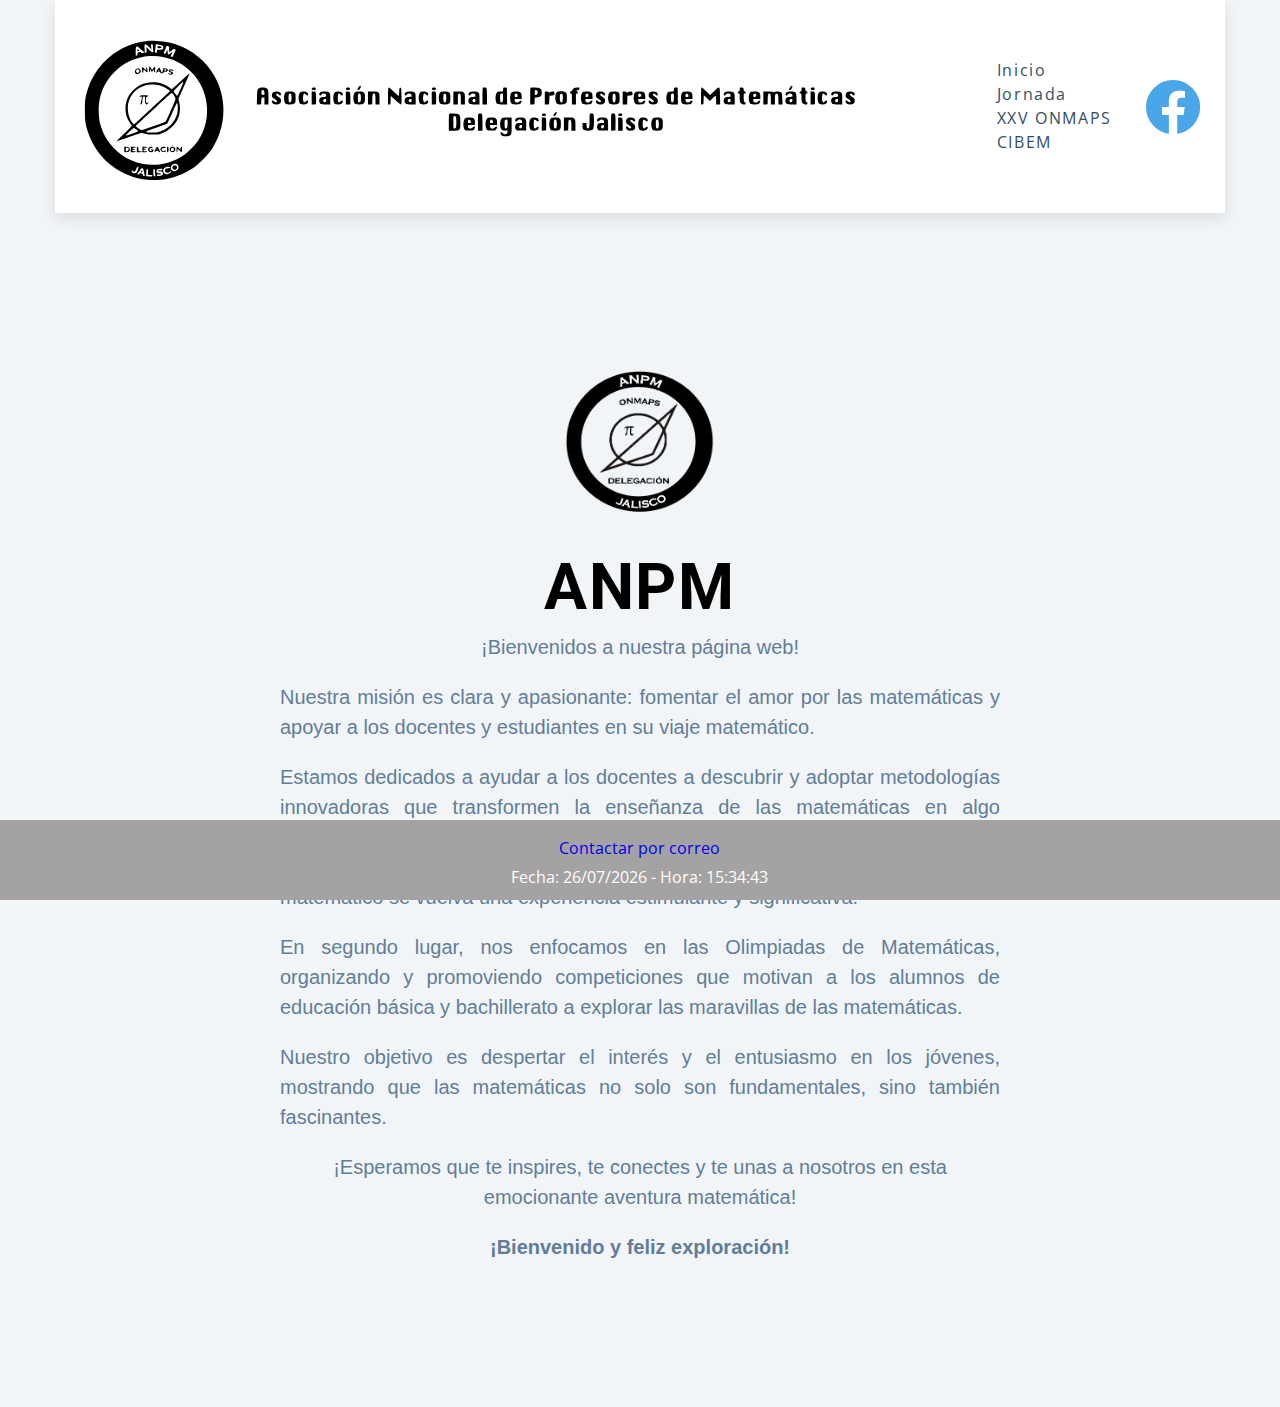
<file: index.html>
<!DOCTYPE html>
<html lang="en">
<head>
    <meta charset="UTF-8" />
    <link href="https://cdn.jsdelivr.net/npm/bootstrap@5.0.2/dist/css/bootstrap.min.css" rel="stylesheet" integrity="sha384-EVSTQN3/azprG1Anm3QDgpJLIm9Nao0Yz1ztcQTwFspd3yD65VohhpuuCOmLASjC" crossorigin="anonymous">
    <meta name="viewport" content="width=device-width, initial-scale=1.0" />
    <title>ANPM Inicio</title>
    <link rel="stylesheet" href="https://cdnjs.cloudflare.com/ajax/libs/font-awesome/5.14.0/css/all.min.css" />
    <link rel="stylesheet" href="styles.css" />
</head>
<body>
    <nav class="nav-center">
        <div class="nav-header">
            <img src="Logo-ANPM.svg" alt="logo" class="logo">
            <button class="nav-toggle">
                <i class="fas fa-bars"></i>
            </button>
        </div>
        <ul class="links">
            <li>
                <a href="index.html">Inicio</a>
            </li>
            <li>
                <a href="jornada.html">Jornada</a>
            </li>
            <li>
                <a href="Olimpiada.html">XXV ONMAPS</a>
            </li>
            <li>
                <a href="CIBEM.html">CIBEM</a>
            </li>
        </ul>
        <!-- social media -->
        <ul class="social-icons">
            <li>
                <a href="https://www.facebook.com/ONMAPSJalisco?mibextid=LQQJ4d" target="_blank">
                    <i class="fab fa-facebook"></i>
                </a>
            </li>
    </nav>
</section>
<section>
    <div class="logar zoom-in-out-box">
    <img src="Black.png" width="150px" height="150px"/>
    </div>
</section>
<section>
    <div class="let">
        <h1>ANPM</h1>
        <p>¡Bienvenidos a nuestra página web!</p>
        <p style="text-align: justify;">Nuestra misión es clara y apasionante: fomentar el amor por las matemáticas y apoyar a los docentes y estudiantes en su viaje matemático.
        </p>
        <p style="text-align: justify;">Estamos dedicados a ayudar a los docentes a descubrir y adoptar metodologías innovadoras que transformen la enseñanza de las matemáticas en algo emocionante y accesible para todos. Creemos que con las herramientas adecuadas, cada aula puede convertirse en un lugar donde el aprendizaje matemático se vuelva una experiencia estimulante y significativa.
        </p>
        <p style="text-align: justify;">En segundo lugar, nos enfocamos en las Olimpiadas de Matemáticas, organizando y promoviendo competiciones que motivan a los alumnos de educación básica y bachillerato a explorar las maravillas de las matemáticas.
        </p>
        <p style="text-align: justify;" >Nuestro objetivo es despertar el interés y el entusiasmo en los jóvenes, mostrando que las matemáticas no solo son fundamentales, sino también fascinantes.</p>
        <p>¡Esperamos que te inspires, te conectes y te unas a nosotros en esta emocionante aventura matemática!</p>
        <p><b>¡Bienvenido y feliz exploración!</b></p>
    </div>
</section>
<footer class="footer">
    <div class="footer-content">
      <p><a href="mailto:anpmjal@gmail.com?Subject=Interesado%20en%20contactar" style="display: inline-block;">Contactar por correo</a></p>
      <p id="fecha-y-hora"></p>
    </div>
    <script>
      function updateDateTime() {
        const date = new Date();
        const hours = String(date.getHours()).padStart(2, '0');
        const minutes = String(date.getMinutes()).padStart(2, '0');
        const seconds = String(date.getSeconds()).padStart(2, '0');
        const day = String(date.getDate()).padStart(2, '0');
        const month = String(date.getMonth() + 1).padStart(2, '0');
        const year = date.getFullYear();
        document.getElementById('fecha-y-hora').innerHTML = `Fecha: ${day}/${month}/${year} - Hora: ${hours}:${minutes}:${seconds}`;
      }
      setInterval(updateDateTime, 1000);
      updateDateTime(); // Initial call to display immediately
    </script>
  </footer>
    <script>
      const navToggle = document.querySelector('.nav-toggle');
      const links = document.querySelector('.links');
    
      navToggle.addEventListener('click', () => {
        links.classList.toggle('show-links');
      });
    </script>
</body>
</html>
</file>
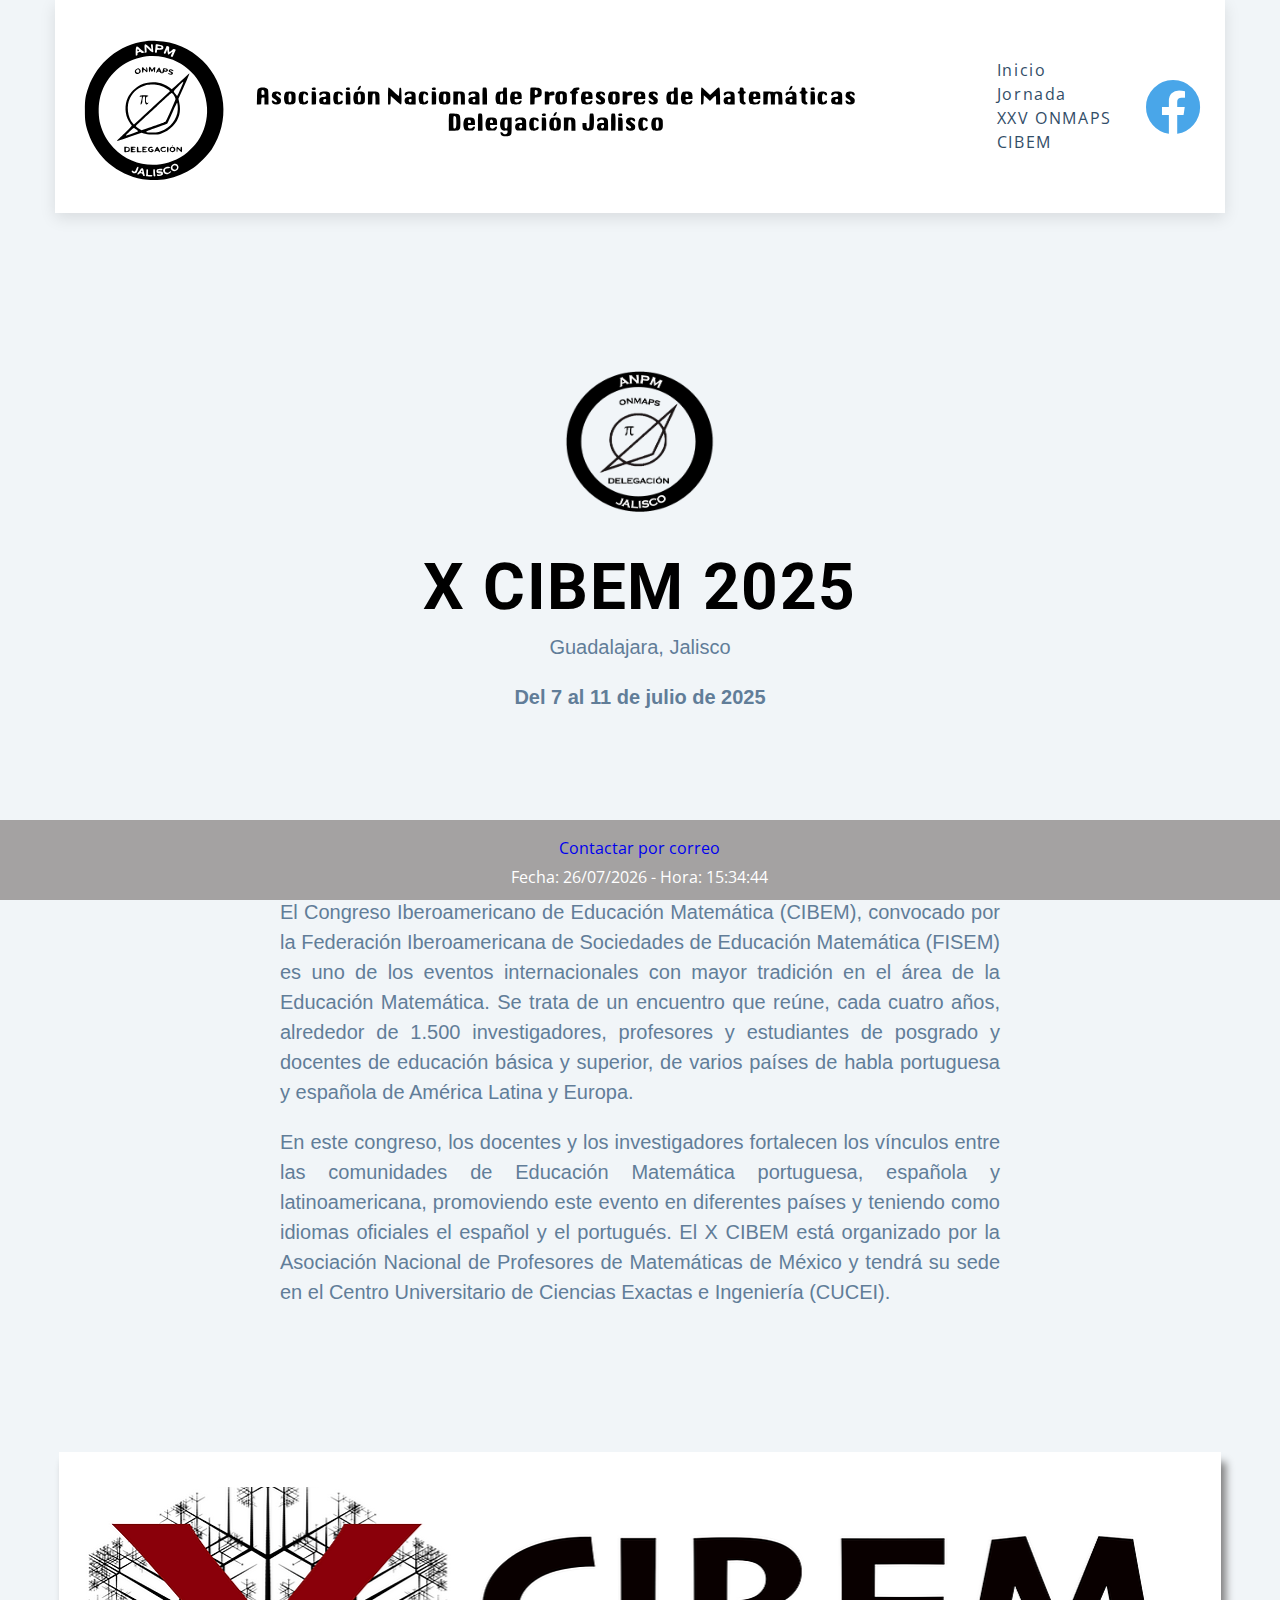
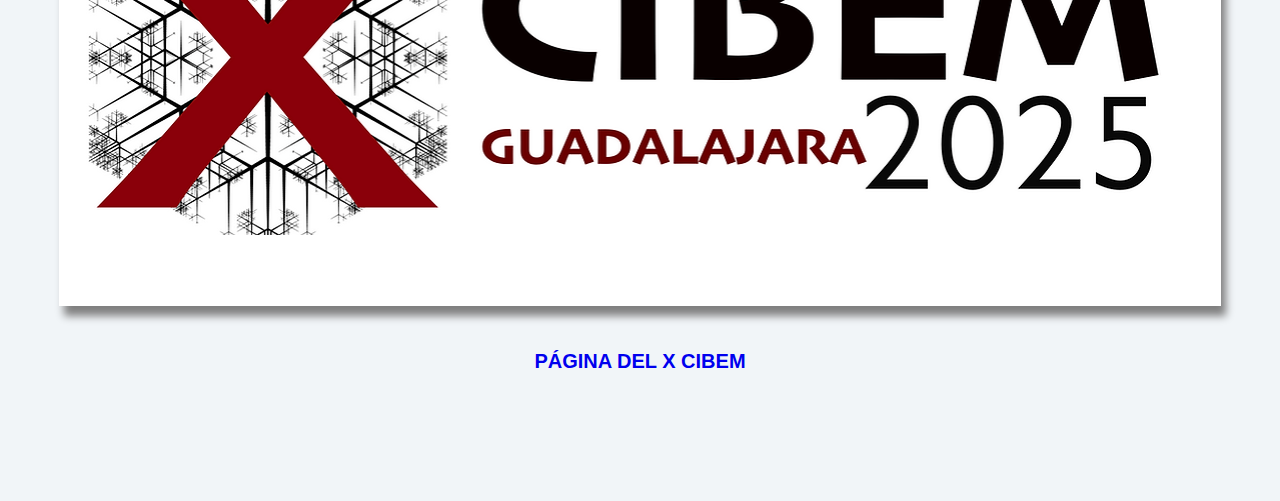
<file: CIBEM.html>
<!DOCTYPE html>
<html lang="en">
<head>
    <meta charset="UTF-8" />
    <link href="https://cdn.jsdelivr.net/npm/bootstrap@5.0.2/dist/css/bootstrap.min.css" rel="stylesheet" integrity="sha384-EVSTQN3/azprG1Anm3QDgpJLIm9Nao0Yz1ztcQTwFspd3yD65VohhpuuCOmLASjC" crossorigin="anonymous">
    <meta name="viewport" content="width=device-width, initial-scale=1.0" />
    <title>ANPM CIBEM</title>
    <link rel="stylesheet" href="https://cdnjs.cloudflare.com/ajax/libs/font-awesome/5.14.0/css/all.min.css" />
    <link rel="stylesheet" href="styles.css" />
</head>
<body>
    <nav class="nav-center">
        <div class="nav-header">
            <img src="Logo-ANPM.svg" alt="logo" class="logo">
            <button class="nav-toggle">
                <i class="fas fa-bars"></i>
            </button>
        </div>
        <ul class="links">
            <li>
                <a href="index.html">Inicio</a>
            </li>
            <li>
                <a href="jornada.html">Jornada</a>
            </li>
            <li>
                <a href="Olimpiada.html">XXV ONMAPS</a>
            </li>
            <li>
                <a href="CIBEM.html">CIBEM</a>
            </li>
        </ul>
        <!-- social media -->
        <ul class="social-icons">
            <li>
                <a href="https://www.facebook.com/ONMAPSJalisco?mibextid=LQQJ4d" target="_blank">
                    <i class="fab fa-facebook"></i>
                </a>
            </li>
    </nav>
</section>
<section>
    <div class="logar zoom-in-out-box">
    <img src="Black.png" width="150px" height="150px"/>
    </div>
</section>
<section>
    <div class="let">
        <h1>X CIBEM 2025</h1>
        <p>Guadalajara, Jalisco</p>
        <p><b>Del 7 al 11 de julio de 2025</b></p>
    </div>
</section>
    <section>
        <div class="let">
            <p style="text-align: justify;"> El Congreso Iberoamericano de Educación Matemática (CIBEM), convocado por la Federación Iberoamericana de Sociedades de Educación Matemática (FISEM) es uno de los eventos internacionales con mayor tradición en el área de la Educación Matemática. Se trata de un encuentro que reúne, cada cuatro años, alrededor de 1.500 investigadores, profesores y estudiantes de posgrado y docentes de educación básica y superior, de varios países de habla portuguesa y española de América Latina y Europa.
            </p>
            <p style="text-align: justify;">En este congreso, los docentes y los investigadores fortalecen los vínculos entre las comunidades de Educación Matemática portuguesa, española y latinoamericana, promoviendo este evento en diferentes países y teniendo como idiomas oficiales el español y el portugués.
                El X CIBEM está organizado por la Asociación Nacional de Profesores de Matemáticas de México y tendrá su sede en el Centro Universitario de Ciencias Exactas e Ingeniería (CUCEI).
            </p>
        </div>
    </section>
    <section>
    <div class="ligo">
            <img src="Cibem.png" style="box-shadow: 5px 10px 8px gray;"/>
    </div>
    <div class="let">
    <a
            href="https://www.cibem2025.com/blank"
            class="btn btn-primary">
            <b>PÁGINA DEL X CIBEM</b></a>
    </div>
</section>
<footer class="footer">
    <div class="footer-content">
      <p><a href="mailto:anpmjal@gmail.com?Subject=Interesado%20en%20contactar" style="display: inline-block;">Contactar por correo</a></p>
      <p id="fecha-y-hora"></p>
    </div>
    <script>
      function updateDateTime() {
        const date = new Date();
        const hours = String(date.getHours()).padStart(2, '0');
        const minutes = String(date.getMinutes()).padStart(2, '0');
        const seconds = String(date.getSeconds()).padStart(2, '0');
        const day = String(date.getDate()).padStart(2, '0');
        const month = String(date.getMonth() + 1).padStart(2, '0');
        const year = date.getFullYear();
        document.getElementById('fecha-y-hora').innerHTML = `Fecha: ${day}/${month}/${year} - Hora: ${hours}:${minutes}:${seconds}`;
      }
      setInterval(updateDateTime, 1000);
      updateDateTime(); // Initial call to display immediately
    </script>
  </footer>
    <script>
      const navToggle = document.querySelector('.nav-toggle');
      const links = document.querySelector('.links');
    
      navToggle.addEventListener('click', () => {
        links.classList.toggle('show-links');
      });
    </script>
</body>
</html>
</file>
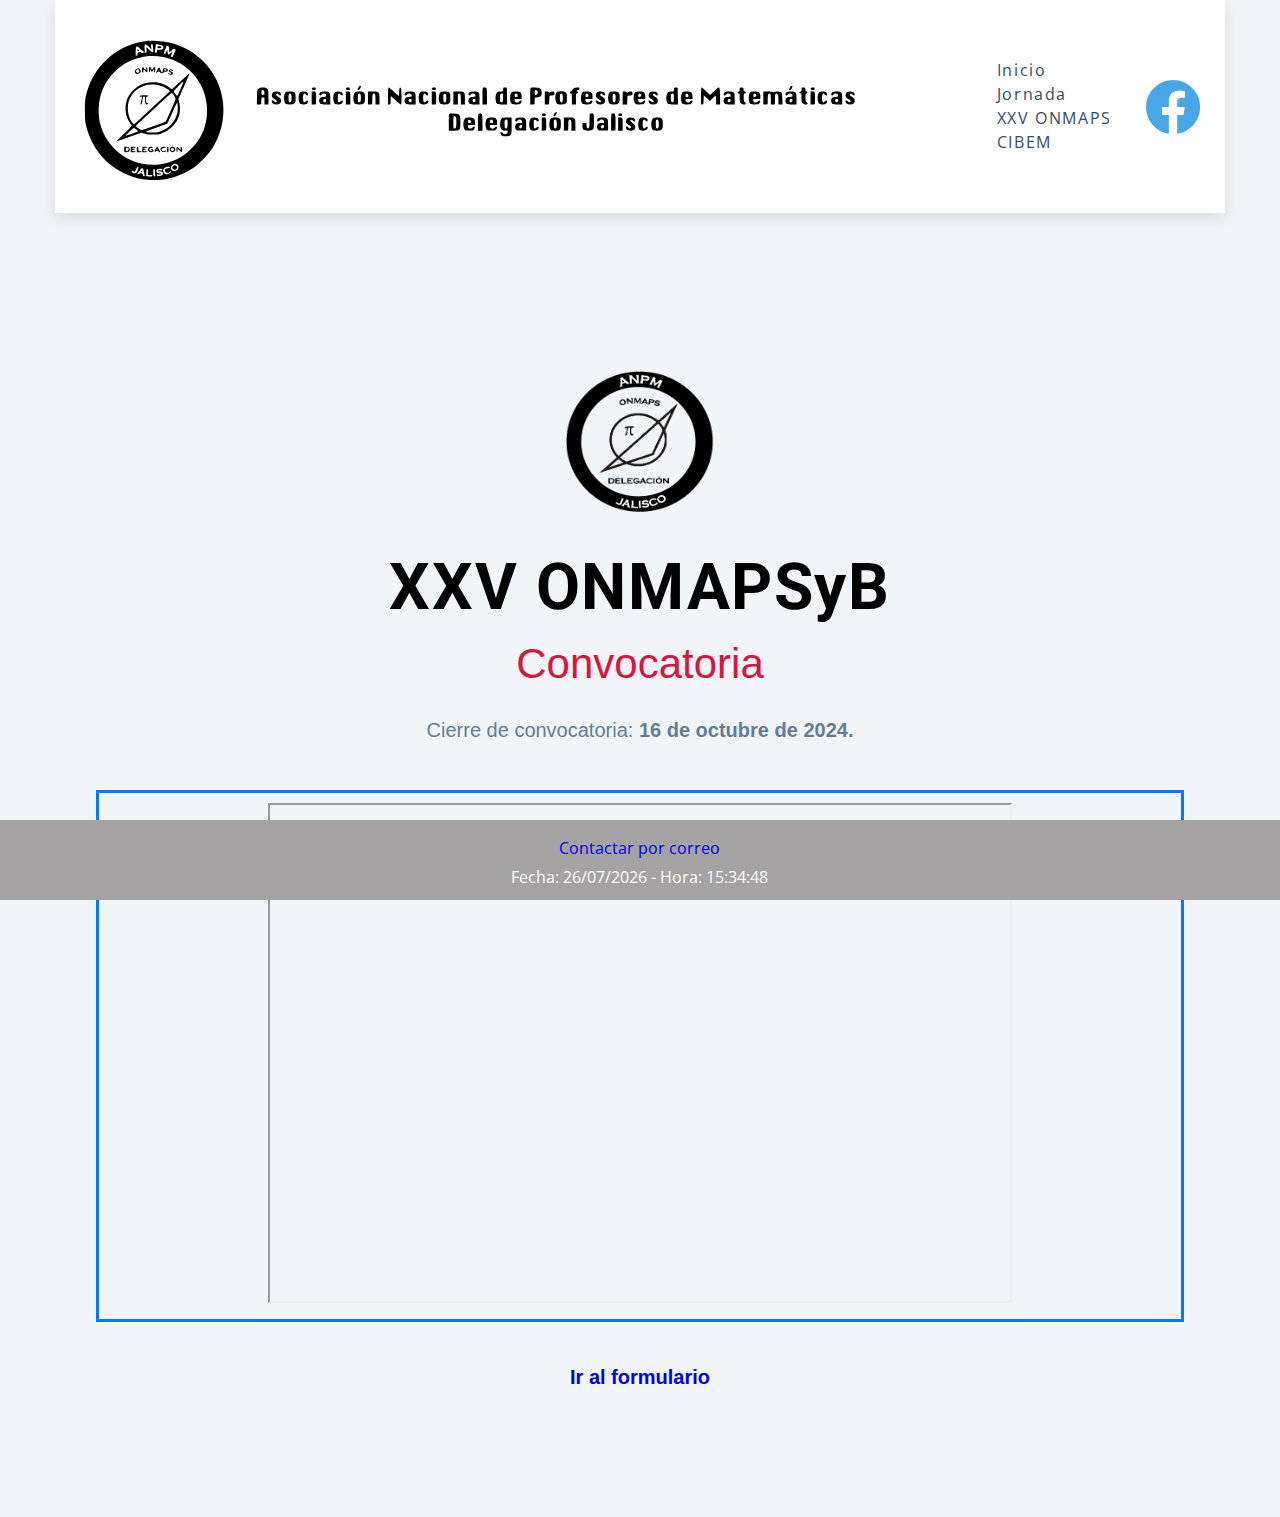
<file: Olimpiada.html>
<!DOCTYPE html>
<html lang="en">
<head>
    <meta charset="UTF-8" />
    <link href="https://cdn.jsdelivr.net/npm/bootstrap@5.0.2/dist/css/bootstrap.min.css" rel="stylesheet" integrity="sha384-EVSTQN3/azprG1Anm3QDgpJLIm9Nao0Yz1ztcQTwFspd3yD65VohhpuuCOmLASjC" crossorigin="anonymous">
    <meta name="viewport" content="width=device-width, initial-scale=1.0" />
    <title>XXV ONMAPS</title>
    <link rel="stylesheet" href="https://cdnjs.cloudflare.com/ajax/libs/font-awesome/5.14.0/css/all.min.css" />
    <link rel="stylesheet" href="styles.css" />
</head>
<body>
    <nav class="nav-center">
        <div class="nav-header">
            <img src="Logo-ANPM.svg" alt="logo" class="logo">
            <button class="nav-toggle">
                <i class="fas fa-bars"></i>
            </button>
        </div>
        <ul class="links">
            <li>
                <a href="index.html">Inicio</a>
            </li>
            <li>
                <a href="jornada.html">Jornada</a>
            </li>
            <li>
                <a href="Olimpiada.html">XXV ONMAPS</a>
            </li>
            <li>
                <a href="CIBEM.html">CIBEM</a>
            </li>
        </ul>
        <!-- social media -->
        <ul class="social-icons">
            <li>
                <a href="https://www.facebook.com/ONMAPSJalisco?mibextid=LQQJ4d" target="_blank">
                    <i class="fab fa-facebook"></i>
                </a>
            </li>
    </nav>
</section>
<section>
    <div class="logar zoom-in-out-box">
    <img src="Black.png" width="150px" height="150px"/>
    </div>
</section>
<section>
    <div class="let">
        <h1>XXV ONMAPSyB</h1>
        <center><p style="color: crimson; font-size: 42px;">Convocatoria</p></center>
        <p>Cierre de convocatoria: <b>16 de octubre de 2024.</b></p>
    </div>
</section>
<section>
  <center>
    <div style="padding-bottom: 20px; margin-top: -100px; width: 85%; border: 3px solid #007bff; padding: 10px;">
        <iframe src="https://drive.google.com/file/d/1J5wZ42JYwHfTu6X6mujmkr21jQ73-bBS/preview" width="100%" height="500px" allow="autoplay"></iframe>
    </div>
  </center>
</section>
<section>
  <div class="let">
    <a
            href="https://forms.gle/KNsNe6GcsNWzNApDA"
            class="btn btn-primary">
            <b>Ir al formulario</b></a>
    </div>
</section>

   

      <footer class="footer">
        <div class="footer-content">
          <p><a href="mailto:anpmjal@gmail.com?Subject=Interesado%20en%20contactar" style="display: inline-block;">Contactar por correo</a></p>
          <p id="fecha-y-hora"></p>
        </div>
        <script>
          function updateDateTime() {
            const date = new Date();
            const hours = String(date.getHours()).padStart(2, '0');
            const minutes = String(date.getMinutes()).padStart(2, '0');
            const seconds = String(date.getSeconds()).padStart(2, '0');
            const day = String(date.getDate()).padStart(2, '0');
            const month = String(date.getMonth() + 1).padStart(2, '0');
            const year = date.getFullYear();
            document.getElementById('fecha-y-hora').innerHTML = `Fecha: ${day}/${month}/${year} - Hora: ${hours}:${minutes}:${seconds}`;
          }
          setInterval(updateDateTime, 1000);
          updateDateTime(); // Initial call to display immediately
        </script>
      </footer>
    <script>
      const navToggle = document.querySelector('.nav-toggle');
      const links = document.querySelector('.links');
    
      navToggle.addEventListener('click', () => {
        links.classList.toggle('show-links');
      });
    </script>
</body>
</html>
</file>
<file: styles.css>
@import url('https://fonts.googleapis.com/css?family=Open+Sans|Roboto:400,700&display=swap');

:root {
  /* dark shades of primary color*/
  --clr-primary-1: hsl(205, 86%, 17%);
  --clr-primary-2: hsl(205, 77%, 27%);
  --clr-primary-3: hsl(205, 72%, 37%);
  --clr-primary-4: hsl(205, 63%, 48%);
  /* primary/main color */
  --clr-primary-5: hsl(205, 78%, 60%);
  /* lighter shades of primary color */
  --clr-primary-6: hsl(205, 89%, 70%);
  --clr-primary-7: hsl(205, 90%, 76%);
  --clr-primary-8: hsl(205, 86%, 81%);
  --clr-primary-9: hsl(205, 90%, 88%);
  --clr-primary-10: hsl(205, 100%, 96%);
  /* darkest grey - used for headings */
  --clr-grey-1: hsl(209, 61%, 16%);
  --clr-grey-2: hsl(211, 39%, 23%);
  --clr-grey-3: hsl(209, 34%, 30%);
  --clr-grey-4: hsl(209, 28%, 39%);
  /* grey used for paragraphs */
  --clr-grey-5: hsl(210, 22%, 49%);
  --clr-grey-6: hsl(209, 23%, 60%);
  --clr-grey-7: hsl(211, 27%, 70%);
  --clr-grey-8: hsl(210, 31%, 80%);
  --clr-grey-9: hsl(212, 33%, 89%);
  --clr-grey-10: hsl(210, 36%, 96%);
  --clr-white: #fff;
  --clr-red-dark: hsl(360, 67%, 44%);
  --clr-red-light: hsl(360, 71%, 66%);
  --clr-green-dark: hsl(125, 67%, 44%);
  --clr-green-light: hsl(125, 71%, 66%);
  --clr-black: #222;
  --ff-primary: 'Roboto', sans-serif;
  --ff-secondary: 'Open Sans', sans-serif;
  --transition: all 0.3s linear;
  --spacing: 0.1rem;
  --radius: 0.25rem;
  --light-shadow: 0 5px 15px rgba(0, 0, 0, 0.1);
  --dark-shadow: 0 5px 15px rgba(0, 0, 0, 0.2);
  --max-width: 1170px;
  --fixed-width: 620px;
}

*,
::after,
::before {
  margin: 0;
  padding: 0;
  box-sizing: border-box;
}
body {
  font-family: var(--ff-secondary);
  background: var(--clr-grey-10);
  color: var(--clr-grey-1);
  line-height: 1.5;
  font-size: 0.875rem;
}
ul {
  list-style-type: none;
}
a {
  text-decoration: none;
}
h1,
h2,
h3,
h4 {
  letter-spacing: var(--spacing);
  text-transform: capitalize;
  line-height: 1.25;
  margin-bottom: 0.75rem;
  font-family: var(--ff-primary);
}
h1 {
  font-size: 3rem;
}
h2 {
  font-size: 2rem;
}
h3 {
  font-size: 1.25rem;
}
h4 {
  font-size: 0.875rem;
}
p {
  margin-bottom: 1.25rem;
  color: var(--clr-grey-5);
}
@media screen and (min-width: 800px) {
  h1 {
    font-size: 4rem;
  }
  h2 {
    font-size: 2.5rem;
  }
  h3 {
    font-size: 1.75rem;
  }
  h4 {
    font-size: 1rem;
  }
  body {
    font-size: 1rem;
  }
  h1,
  h2,
  h3,
  h4 {
    line-height: 1;
  }
}
/*  global classes */

/* section */
.section {
  padding: 5rem 0;
}

.section-center {
  width: 90vw;
  margin: 0 auto;
  max-width: 1170px;
}
@media screen and (min-width: 992px) {
  .section-center {
    width: 95vw;
  }
}

main {
  min-height: 100vh;
  display: grid;
  place-items: center;
  margin-bottom: 50px; /* ajusta este valor según sea necesario */
}

/*
Navbar
*/
nav {
  background: var(--clr-white);
  box-shadow: var(--light-shadow);
}
.nav-header {
  display: flex;
  align-items: center;
  justify-content: space-between;
  padding: 1rem;
}
.nav-toggle {
  font-size: 1.5rem;
  color: var(--clr-primary-5);
  background: transparent;
  border-color: transparent;
  transition: var(--transition);
  cursor: pointer;
}
.nav-toggle:hover {
  color: var(--clr-primary-1);
  transform: rotate(90deg);
}

.logo {
  display: flex;
  justify-content: center;
  align-items: center;
  width: 90%;
  max-width: 100%;
}

.links a {
  color: var(--clr-grey-3);
  font-size: 1rem;
  text-transform: capitalize;
  letter-spacing: var(--spacing);
  display: block;
  padding: 0.5rem 1rem;
  transition: var(--transition);
}
.links a:hover {
  background: var(--clr-primary-8);
  color: var(--clr-primary-5);
  padding-left: 1.5rem;
}
.social-icons {
  display: none;
}

.links {
  height: 0;
  overflow: hidden;
  transition: var(--transition);
}

.show-links {
  height: 10rem;
}

.footer {
  position: fixed;
  bottom: 0px;
  left: 50%;
  transform: translateX(-50%);
  width: 100%;
  height: 80px;
  background: #a4a2a2;
  padding: 1rem;
  text-align: center;
}

.footer-content {
  width: 80%;
  margin: 0 auto;
}

.footer p {
  color: #fff; /* o cualquier otro color que desees */
  margin-bottom: 5px; /* Agregué un margen inferior para separar los elementos */
}

@media screen and (max-width: 800px) {
  .nav-toggle {
    display: block;
  }
  .links {
    height: 0;
    overflow: hidden;
    transition: var(--transition);
  }
  .show-links {
    height: 10rem;
  }
}
.logar{
  display: flex;
  justify-content: center;
  align-items: center;
  padding-top: 12%;
}
.zoom-in-out-box {
  animation: zoom-in-zoom-out 1s 3;
}

@keyframes zoom-in-zoom-out {
  0% {
    transform: scale(1, 1);
  }
  50% {
    transform: scale(1.2, 1.2);
  }
  100% {
    transform: scale(1, 1);
  }
}

@media screen and (min-width: 800px) {
  .nav-center {
    max-width: 1170px;
    margin: 0 auto;
    display: flex;
    align-items: center;
    justify-content: space-between;
    padding: 1rem;
  }
  .nav-header {
    padding: 0;
  }
  .nav-toggle {
    display: none;
  }
  .links {
    display: flex;
    flex-wrap: wrap;
    justify-content: space-between;
  }
  .links a {
    padding: 0;
    margin: 0 0.5rem;
  }
  .links a:hover {
    padding: 0;
    background: transparent;
  }
  .social-icons {
    display: flex;
    gap: 20px;
    font-size: 3.5rem;
  }
  .social-icons a {
    margin: 0 0.5rem;
    color: var(--clr-primary-5);
    transition: var(--transition);
  }
  .social-icons a:hover {
    color: var(--clr-primary-7);
  }
}

@media screen and (min-width: 800px) {
  .links {
    height: auto;
  }
}

.lago{
  display: flex;
  justify-content: center;
  align-items: center;
}

.let {
  color: black;
  font-size: 20px;
  font-family:'Gill Sans', 'Gill Sans MT', Calibri, 'Trebuchet MS', sans-serif;
  padding-top: 20px;
  text-align: center; 
  padding-bottom: 80px;
  width: 90%; /* ancho del contenido */
  max-width: 800px; /* ancho máximo para evitar que se vuelva demasiado ancho */
  margin: 0 auto; /* centrar horizontalmente */
  padding: 50px 20px; /* padding superior e inferior, y lateral */
  box-sizing: border-box;
  margin-bottom: 85px; 
}

@media (max-width: 767px) {
  .let {
    width: 100%; /* ancho del contenido */
    padding: 20px; /* padding superior e inferior, y lateral */
  }
  iframe {
    width: 100%; /* ancho del iframe */
    height: 300px; /* altura del iframe */
  }
}

/* Pantalla mediana (entre 768px y 1024px) */
@media (min-width: 768px) and (max-width: 1023px) {
  .let {
    width: 80%; /* ancho del contenido */
    padding: 30px; /* padding superior e inferior, y lateral */
  }
  iframe {
    width: 80%; /* ancho del iframe */
    height: 400px; /* altura del iframe */
  }
}

/* Pantalla grande (más de 1024px) */
@media (min-width: 1024px) {
  .let {
    width: 70%; /* ancho del contenido */
    padding: 40px; /* padding superior e inferior, y lateral */
    margin-top: 0px;
  }
  iframe {
    width: 70%; /* ancho del iframe */
    height: 500px; /* altura del iframe */
  }
}


.ligo {
  display: flex;
  justify-content: center;
  align-items: center;
  width: 100%;
  max-width: 100%;
}

.ligo img {
  margin: auto;
  max-width: 100%; /* Agrega este valor para que la imagen se ajuste al ancho del contenedor */
  height: auto; /* Agrega este valor para que la imagen se ajuste automáticamente al alto */
}

.responsive-iframe {
  position: relative;
  padding-bottom: 56.25%;
  height: 60vh;
  overflow: hidden;
  max-width: 100%;
  margin-bottom: 90px;
}
.responsive-iframe iframe {
  position: absolute;
  top: 0;
  left: 0;
  width: 100%;
  height: 100%;
  aspect-ratio: 16/9;
  object-fit: cover;
}

#countdown {
    font-size: 24px;
    margin-top: 20px;
}

#countdown span {
    color: #de3112; /* Color verde para el número de días */
    font-weight: bold;
    font-size: 25px;
}
.gallery {
  display: grid;
  grid-template-columns: repeat(3, 1fr);
  grid-template-rows: auto;
  gap: 10px;
  width: 80%;
  margin: 20px auto; /* Agrega 'auto' para centrar horizontalmente */
  justify-content: center; /* Agrega esta propiedad para centrar horizontalmente */
  margin-top: -100px;
}
.gallery img {
  width: 100%;
  height: auto;
  cursor: pointer;
  transition: transform 0.2s;
  border-radius: 8%;
}
.gallery img:hover {
  transform: scale(1.1);
}
.modal {
  display: none;
  position: fixed;
  z-index: 1;
  left: 0;
  top: 0;
  width: 100%;
  height: 100%;
  overflow: auto;
  background-color: rgba(0, 0, 0, 0.8);
}
.modal img {
  margin: auto;
  display: block;
  width: 80%;
  max-width: 700px;
}
.close {
  position: absolute;
  top: 20px;
  right: 30px;
  color: white;
  font-size: 40px;
  font-weight: bold;
  cursor: pointer;
}
iframe[src*=".pdf"] {
  width: 100%; 
  height: 500px; 
  overflow-y: auto; 
  overflow-x: hidden; 
}
</file>
